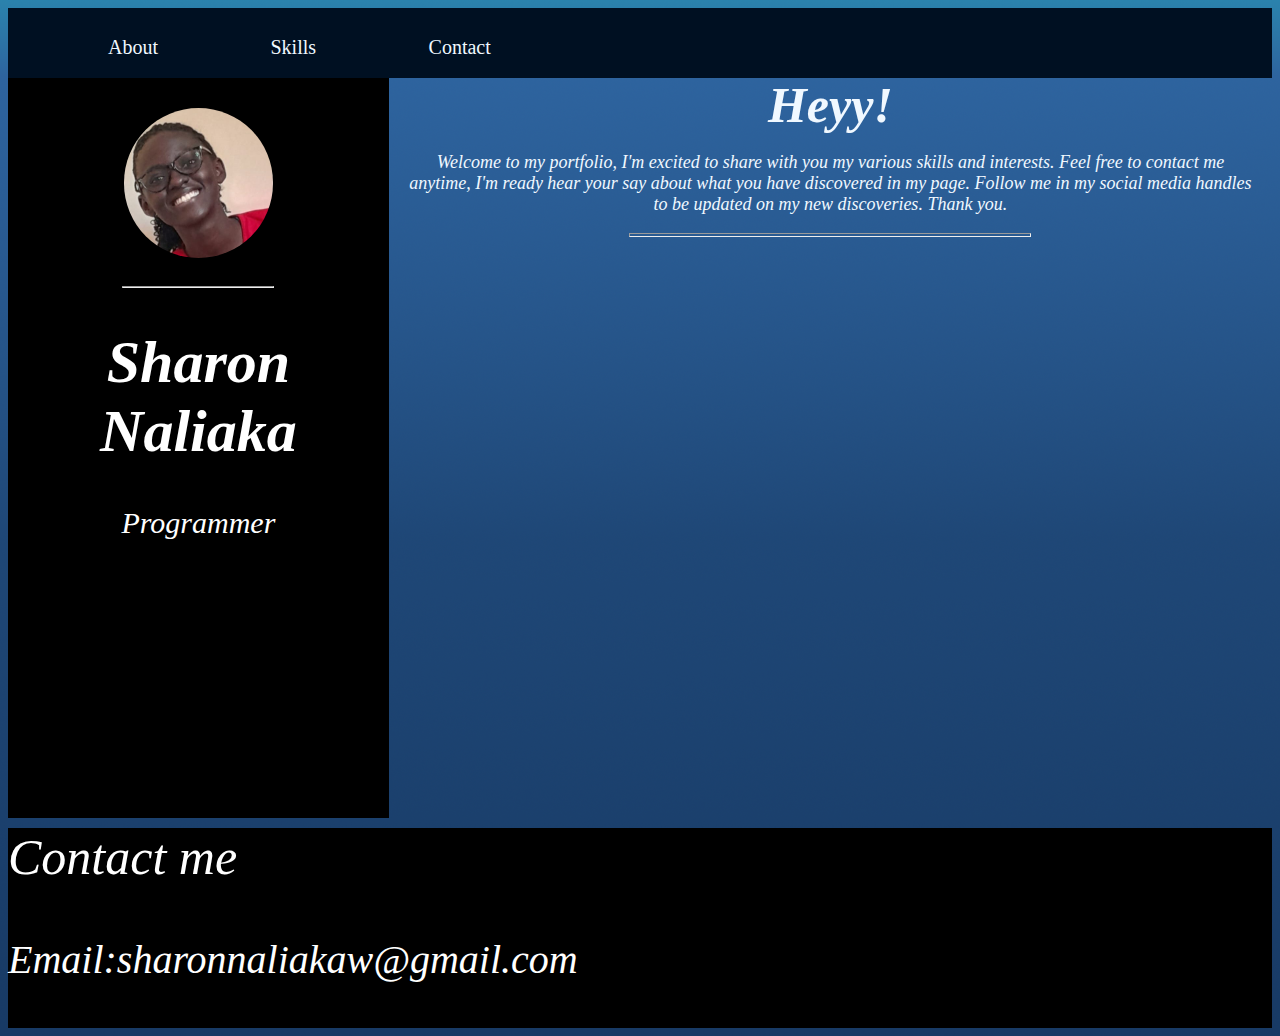
<file: index.html>
<!DOCTYPE html>
<html lang="en">
    <head>

        <link rel="stylesheet" href="ShaPortal.css">
        <title>Sharon</title>
    </head>
    <body>
        <div class="Container">
            <nav>
            <a href="#About">About</a>
            <a href="skills.html" target="_blank">Skills</a>
            <a href="#contact">Contact</a>
            </nav>
        </div>
        <section id="About">
        <div class="Container2">
            
            <div class="container3">
            <img src="Shapic.jpg" alt="Trust me its me" title="Sharon">
            <hr class="line">
            <h1>Sharon <br> Naliaka</h1>
            <p>Programmer</p>
            </div>
            <div class="text">
                <p class="header">Heyy!</p> 
                <p>
                    Welcome to my portfolio, I'm excited to share with you my various 
                    skills and interests. Feel free to contact me anytime, I'm ready hear your 
                    say about what you have discovered in my page. Follow me in my social media handles
                    to be updated on my new discoveries. Thank you.
                </p>
                <hr class="line2">
            </div>
                
        

        </div>
        </section>
        <section id="contact">
        <div class="container4">
            <p>Contact me</p>
            <p class="contact">
                Email:sharonnaliakaw@gmail.com <br>

            </p>
        </div>
    </section>

    </body>
</html>
</file>
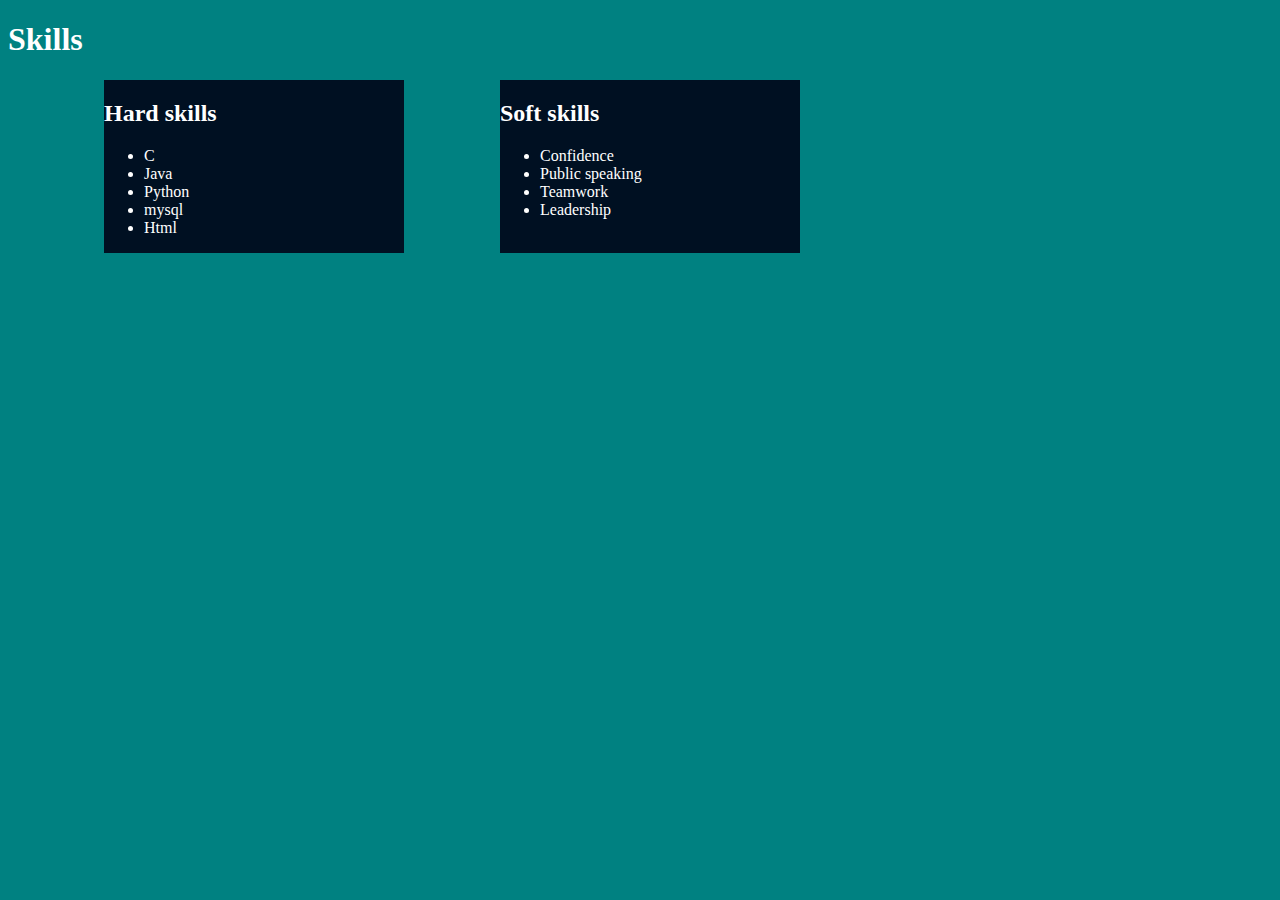
<file: skills.html>
<!DOCTYPE html>
<html>
    <head>
        <title>Skills</title>
<link rel="stylesheet" href="skills.css">
    </head>
<body>
    <h1>Skills</h1>
    <div class="container">
        
    
    <br>
<div class="hard">
    <h2>Hard skills</h2>
    <ul >
        <li>C</li>
        <li>Java</li>
        <li>Python</li>
        <li>mysql</li>
        <li>Html</li>

    </ul>
</div>
<div class="soft">
    <h2>Soft skills</h2>
    <ul>
        <li>Confidence</li>
        <li>Public speaking</li>
        <li>Teamwork</li>
        <li>Leadership</li>
    </ul>
</div>
</div>



</body>
</html>
</file>
<file: ShaPortal.css>
body{
background-color: rgb(0, 129, 129);
font-size: 50px;
font-style:italic;
background-image: url(Body.png);

} 

.Container{
    background-color: rgb(0, 16, 34);
    height: 70px;
    display: flex;
    justify-content: left;
}
button{
    height: 40px;
    justify-content: center;
    border-radius: 2px;
    margin-left: 20px;
    margin-top: 10px;
    background-color: rgb(34, 255, 145);
    border:40px;
    border-color: rgb(255, 255, 255);
}
.Container2{
    background-color: rgba(136, 72, 72, 0);
    height: 700px;
    display: flex;
    flex-direction: row;
    
}
img{
    border-radius: 600px;
    height: 150px;
    margin:30px;
    margin-bottom: 6px;

}
.container3{
margin-left:0px;
height: 740px;
width:900px;
background-color: black;
color:white;
text-align: center;
text-decoration: none;
margin-bottom: none;
font-size: 30px;
}
a{
    text-decoration: none;
    font-style: initial;
    color: aliceblue;
    font-size: 20px;
    padding-left: 100px;
    
}
a:hover{
    color: aqua;
}
.header{
    font-size: 50px;
    font-weight: bolder;
    margin-bottom: 0px;
    margin-top: -22px;
}
.line{
    width: 150px;
}
.text{
    font-size: large;
    color: aliceblue;
    text-align: center;
    margin: 20px;

}
.line2{
    width: 400px;
    height: 2px;
}
.container4{
    margin-top:none;
    background-color: rgb(0,0,0);
    height:200px;
    color:white;

}
.contact{
    font-size: 40px;
}
</file>
<file: skills.css>
body{
    background-color: rgb(0, 129, 129);
    color:white;
}
.container{
    display:flex;
    flex-direction: row;
    gap: 6em;
}
.hard{
    background-color:rgb(0, 16, 34);
    width: 300px;
    color: white;
}
.soft{
    background-color: rgb(0, 16, 34);
    width: 300px;
    color:white;
}
a:hover{
    color: yellow;
}
</file>
